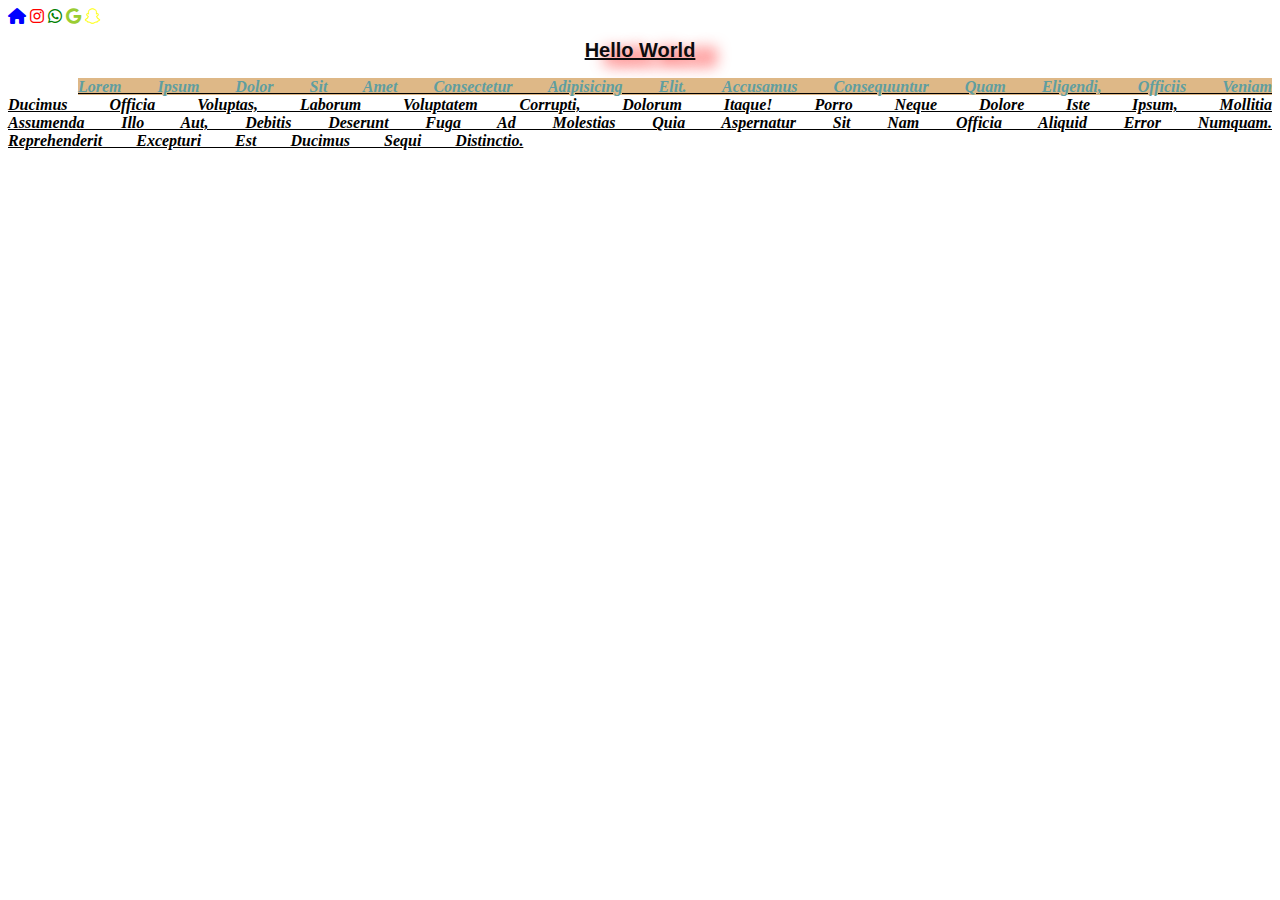
<file: index.html>
<!-- <!DOCTYPE html>
<html lang="en">
<head>
    <meta charset="UTF-8">
    <meta name="viewport" content="width=device-width, initial-scale=1.0">
    <title>Document</title>
    <link rel="stylesheet" href="style.css">
    <style> -->
<!-- /* h1{
    color: blue;background-color: white;
}
h2{
    color: palegreen;background-color: black;
}
p{
    color: green;background-color: darkcyan;
} */

    </style>
</head>
<body> -->
 <!-- <h1 style="color: white;background-color: black;">CSS</h1>
<h2 style="color: black;background-color: red;">Inline CSS</h2>
<p style="color: grey;background-color: green;">Lorem ipsum dolor, sit amet consectetur adipisicing elit. Cumque illum error atque at. Sit reiciendis facilis eius natus blanditiis quia, tempora nihil, quaerat, perspiciatis corporis animi nisi veniam eum vero!</p> -->

<!-- <h1>CSS</h1>
<h2>Internal CSS</h2>
<p>Lorem ipsum dolor, sit amet consectetur adipisicing elit. Cumque illum error atque at. Sit reiciendis facilis eius natus blanditiis quia, tempora nihil, quaerat, perspiciatis corporis animi nisi veniam eum vero!</p> -->




<!-- <h1>CSS</h1>
<h2>External CSS</h2>
<p>Lorem ipsum dolor, sit amet consectetur adipisicing elit. Cumque illum error atque at. Sit reiciendis facilis eius natus blanditiis quia, tempora nihil, quaerat, perspiciatis corporis animi nisi veniam eum vero!</p>

<ul>
    <li>list 01</li>
    <li>list 02</li>
    <li>list 03</li>
    <li>list 04</li>
    <li>list 05</li>
</ul>
<h1>jawan pakistan</h1> -->
<!-- <h1>CSS</h1>
<h2>Internal CSS</h2>
<p>Lorem ipsum dolor, sit amet consectetur adipisicing elit. Cumque illum error atque at. Sit reiciendis facilis eius natus blanditiis quia, tempora nihil, quaerat, perspiciatis corporis animi nisi veniam eum vero!</p> -->
<!-- <h2>jawan pakistan</h2>

<a href="">google</a>
<br>
<br>
<h1>jawan pakistan</h1>
<p id="para1">1.Lorem ipsum dolor sit amet consectetur, adipisicing elit. Ratione consequuntur, magnam esse sunt ipsum provident dicta tenetur aperiam quaerat reiciendis iusto quasi nisi fuga harum.</p>

<h1>jawan pakistan</h1>
<p class="para2">2.Lorem ipsum dolor sit amet consectetur, adipisicing elit. Ratione consequuntur, magnam esse sunt ipsum provident dicta tenetur aperiam quaerat reiciendis iusto quasi nisi fuga harum.</p>


<h1>jawan pakistan</h1>
<p class="para3">3.Lorem ipsum dolor sit amet consectetur, adipisicing elit. Ratione consequuntur, magnam esse sunt ipsum provident dicta tenetur aperiam quaerat reiciendis iusto quasi nisi fuga harum.</p>


<h1>jawan pakistan</h1>
<p id="para4">4.Lorem ipsum dolor sit amet consectetur, adipisicing elit. Ratione consequuntur, magnam esse sunt ipsum provident dicta tenetur aperiam quaerat reiciendis iusto quasi nisi fuga harum.</p>
<div>
<h1>Hello world</h1>
<a href="">youtube</a>
</div>

<h1>start</h1>
<p>Lorem ipsum dolor, sit amet consectetur adipisicing elit. Fugiat maiores, ea, nisi inventore officiis sapiente eligendi provident eius aperiam corporis quas beatae dolor dicta quos! Sunt totam, vitae est praesentium dolores assumenda? Molestiae cumque ad et blanditiis in, earum repellat hic totam doloremque repellendus molestias, dolorum modi, culpa non? Laborum.</p>

<p>Lorem ipsum dolor, sit amet consectetur adipisicing elit. Fugiat maiores, ea, nisi inventore officiis sapiente eligendi provident eius aperiam corporis quas beatae dolor dicta quos! Sunt totam, vitae est praesentium dolores assumenda? Molestiae cumque ad et blanditiis in, earum repellat hic totam doloremque repellendus molestias, dolorum modi, culpa non? Laborum.</p>


<p>Lorem ipsum dolor, sit amet consectetur adipisicing elit. Fugiat maiores, ea, nisi inventore officiis sapiente eligendi provident eius aperiam corporis quas beatae dolor dicta quos! Sunt totam, vitae est praesentium dolores assumenda? Molestiae cumque ad et blanditiis in, earum repellat hic totam doloremque repellendus molestias, dolorum modi, culpa non? Laborum.</p>




<p>Lorem ipsum dolor, sit amet consectetur adipisicing elit. Fugiat maiores, ea, nisi inventore officiis sapiente eligendi provident eius aperiam corporis quas beatae dolor dicta quos! Sunt totam, vitae est praesentium dolores assumenda? Molestiae cumque ad et blanditiis in, earum repellat hic totam doloremque repellendus molestias, dolorum modi, culpa non? Laborum.</p>




<p>Lorem ipsum dolor, sit amet consectetur adipisicing elit. Fugiat maiores, ea, nisi inventore officiis sapiente eligendi provident eius aperiam corporis quas beatae dolor dicta quos! Sunt totam, vitae est praesentium dolores assumenda? Molestiae cumque ad et blanditiis in, earum repellat hic totam doloremque repellendus molestias, dolorum modi, culpa non? Laborum.</p>     -->
<!-- </body>
</html> -->
<!DOCTYPE html>
<html lang="en">
<head>
    <meta charset="UTF-8">
    <meta name="viewport" content="width=device-width, initial-scale=1.0">
    <title>Document</title>
    <link rel="stylesheet" href="style.css">
    <link rel="stylesheet" href="https://cdnjs.cloudflare.com/ajax/libs/font-awesome/6.7.2/css/all.min.css" integrity="sha512-Evv84Mr4kqVGRNSgIGL/F/aIDqQb7xQ2vcrdIwxfjThSH8CSR7PBEakCr51Ck+w+/U6swU2Im1vVX0SVk9ABhg==" crossorigin="anonymous" referrerpolicy="no-referrer" />
</head>
<body>
   <i style="color: blue;" class="fa-solid fa-house"></i>
   <i style="color: red;"  class="fa-brands fa-instagram"></i>
   <i style="color:green;"  class="fa-brands fa-whatsapp"></i>
  <a target="_blank" href="https://www.google.com/"><i style="color:yellowgreen;"  class="fa-brands fa-google"></i></a>
   <i style="color: yellow;"  class="fa-brands fa-snapchat"></i>

<h1>Hello world</h1>
<p>Lorem ipsum dolor sit amet consectetur adipisicing elit. Accusamus consequuntur quam eligendi, officiis veniam ducimus officia voluptas, laborum voluptatem corrupti, dolorum itaque! Porro neque dolore iste ipsum, mollitia assumenda illo aut, debitis deserunt fuga ad molestias quia aspernatur sit nam officia aliquid error numquam. Reprehenderit excepturi est ducimus sequi distinctio.</p>





















</body>
</html>
</file>
<file: style.css>
/* *{
    background-color: rgb(108, 107, 106);
} */

/* #para1,#para4{
    background-color: black;color: aqua;
}
.para2,.para3{background-color: red;color: black;

}


div h1,a{
    color:blue;
} */
 

/* h1~p{background-color: lightgrey;color: black;

} */
  h1 {
    color: #0c0c0e ;
    font-family: Arial, Helvetica, sans-serif;
    font-size: 20px;
    text-decoration: underline;
    text-transform: capitalize;
    text-align: center;
    text-shadow: 20px 5px 15px red;

    
 }
 /* p{
    color: #0d0c0e ;
    font-family: Arial, Helvetica, sans-serif;
    font-size: 30px;
     text-decoration: underline;
 } */

p{
  font-family: "Dancing Script", cursive;
  font-optical-sizing: auto;
  font-weight:bold;
  font-style: oblique;
  text-transform: capitalize;
  word-spacing: 30px;
  text-decoration: underline;
  text-indent: 70px;
  /* line-height: 10px; */
  text-align: justify;
}
p::first-line{
    color: cadetblue;
    background-color: burlywood;
}
</file>
